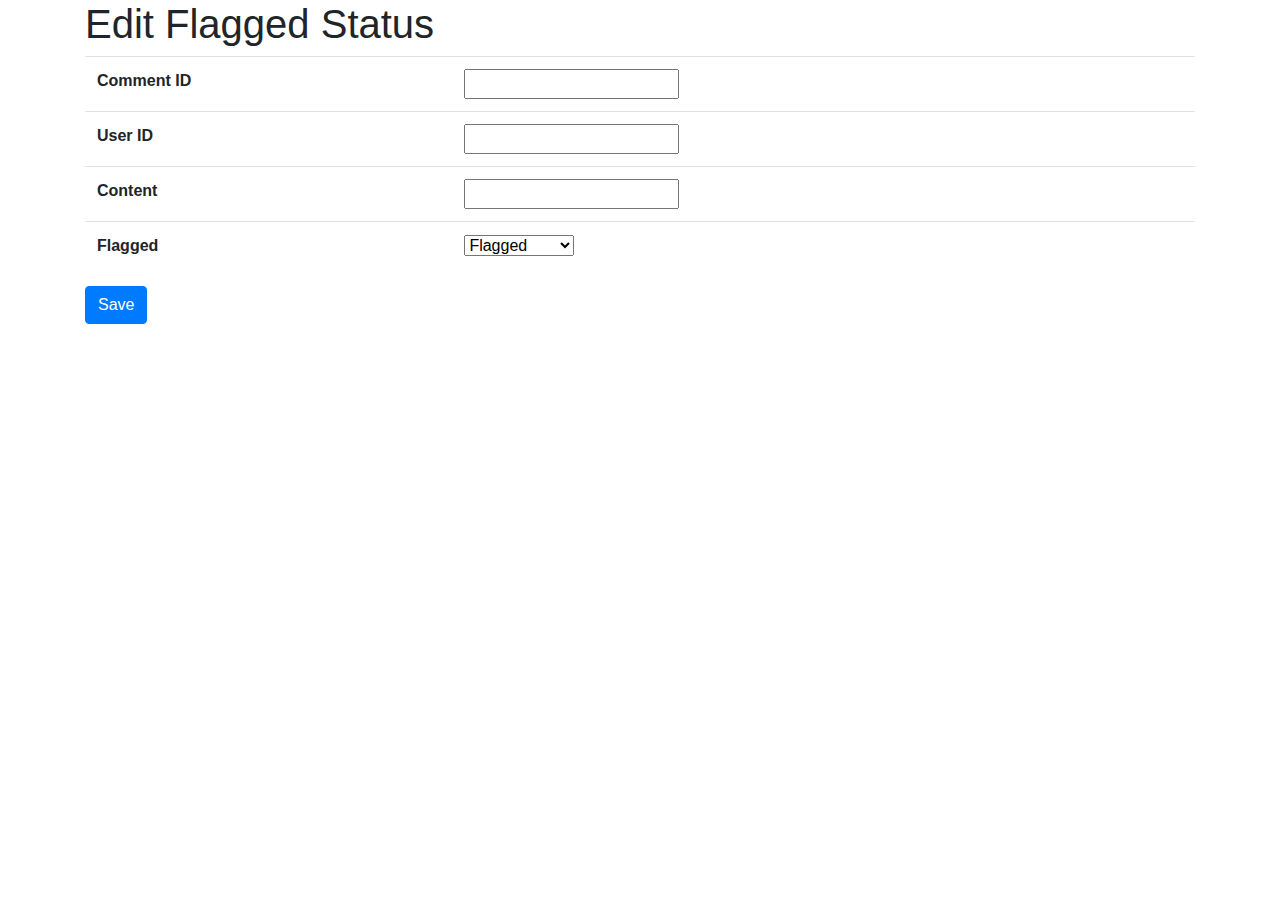
<file: src/main/resources/templates/comment/edit-flagged-status.html>
<!DOCTYPE html>
<html lang="en" xmlns:th="http://www.thymeleaf.org">
<head>
    <meta charset="UTF-8">
    <meta name="viewport" content="width=device-width, initial-scale=1.0">
    <title>Edit Flagged Status</title>
    <link rel="stylesheet" href="https://stackpath.bootstrapcdn.com/bootstrap/4.5.0/css/bootstrap.min.css">
    <script src="https://code.jquery.com/jquery-3.5.1.slim.min.js"></script>
    <script src="https://cdn.jsdelivr.net/npm/popper.js@1.16.0/dist/umd/popper.min.js"></script>
    <script src="https://stackpath.bootstrapcdn.com/bootstrap/4.5.0/js/bootstrap.min.js"></script>
</head>
<body>
<div class="container">
    <h1>Edit Flagged Status</h1>
    <div>
        <form th:action="@{'/comment/edit/' + ${comment.id}}" method="post">
            <!-- Ensure the action URL is properly constructed -->
            <table class="table">
                <tbody>
                    <tr>
                        <th>Comment ID</th>
                        <td><input type="text" th:value="${comment.id}" readonly/></td>
                    </tr>
                    <tr>
                        <th>User ID</th>
                        <td><input type="text" th:value="${comment.user.user_Id}" readonly/></td>
                    </tr>
                    <tr>
                        <th>Content</th>
                        <td><input type="text" th:value="${comment.content}" readonly/></td>
                    </tr>
                    <tr>
                        <th>Flagged</th>
                        <td>
                            <select id="flagged" name="flagged">
                                <option value="true">Flagged</option>
                                <option value="false">Not Flagged</option>
                            </select>
                        </td>
                    </tr>
                </tbody>
            </table>
            <button type="submit" class="btn btn-primary">Save</button>
        </form>
    </div>
</div>
</body>
</html>
</file>
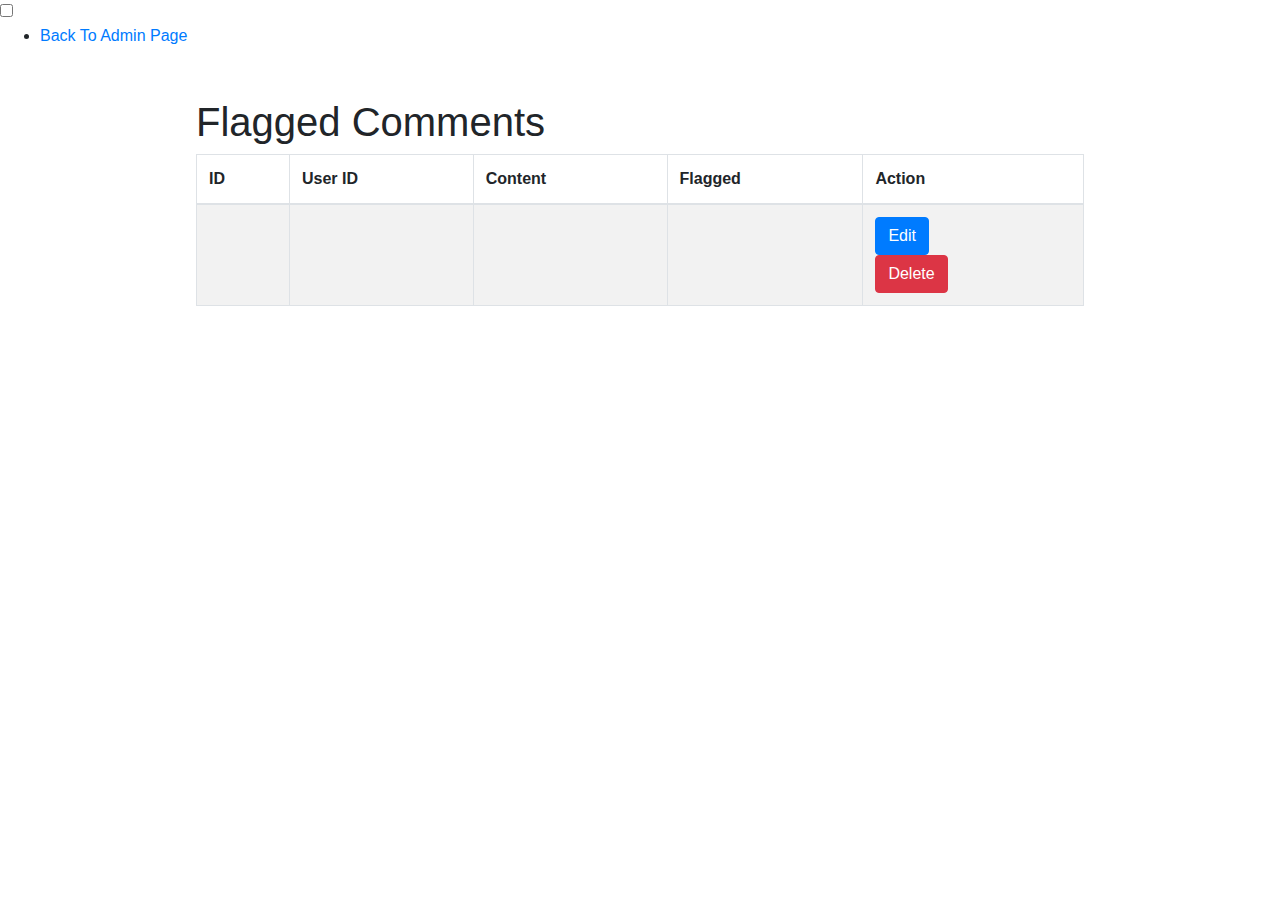
<file: src/main/resources/templates/comment/flagged-comments.html>
<!DOCTYPE html>
<html lang="en" xmlns:th="http://www.thymeleaf.org">
    <head>
        <meta charset="UTF-8">
        <meta name="viewport" content="width=device-width, initial-scale=1.0">
        <title>Flagged Comments</title>
        <link rel="stylesheet" href="https://stackpath.bootstrapcdn.com/bootstrap/4.5.0/css/bootstrap.min.css">
        <style>
            /* Custom styles */
            .container {
                margin-top: 50px; /* Adds space from the top */
            }
            .table-container {
                width: 80%; /* Adjust the width as needed */
                margin: 0 auto; /* Centers the container horizontally */
            }
        </style>
    </head>
    <body>
        
        
          <nav id='menu'>
            <input type='checkbox' id='responsive-menu' onclick='updatemenu()'><label></label>

            <ul>
                <li><a href='/admin/index'> Back To Admin Page</a></li>            
                     
            </ul>



        </nav>
        <div class="container">
            <div class="table-container">
                <h1>Flagged Comments</h1>
                <table class="table table-bordered table-striped">
                    <thead>
                        <tr>
                            <th>ID</th>
                            <th>User ID</th>
                            <th>Content</th>
                            <th>Flagged</th>
                            <th>Action</th>
                        </tr>
                    </thead>
                    <tbody>
                        <!-- Iterate over flaggedComments and display comment information -->
                        <tr th:each="comment : ${flaggedComments}">
                            <td th:text="${comment.id}"></td>
                            <td th:text="${comment.user.user_Id}"></td>
                            <td th:text="${comment.content}"></td>
                            <td th:text="${comment.flagged}"></td>
                            <td>
                                <form th:action="@{/comment/edit/{id}(id=${comment.id})}" method="post">
                                    <input type="hidden" name="_method" value="PUT" />
                                    <!-- Edit button inside the form -->
                                    <button type="submit" class="btn btn-primary">Edit</button>
                                </form>

                                <form th:action="@{/comment/delete/{id}(id=${comment.id})}" method="post">
                                    <input type="hidden" name="_method" value="DELETE" />
                                    <!-- Delete button inside the form -->
                                    <button type="submit" class="btn btn-danger">Delete</button>
                                </form>
                            </td>
                        </tr>
                    </tbody>
                </table>
            </div>
        </div>
    </body>
</html>
</file>
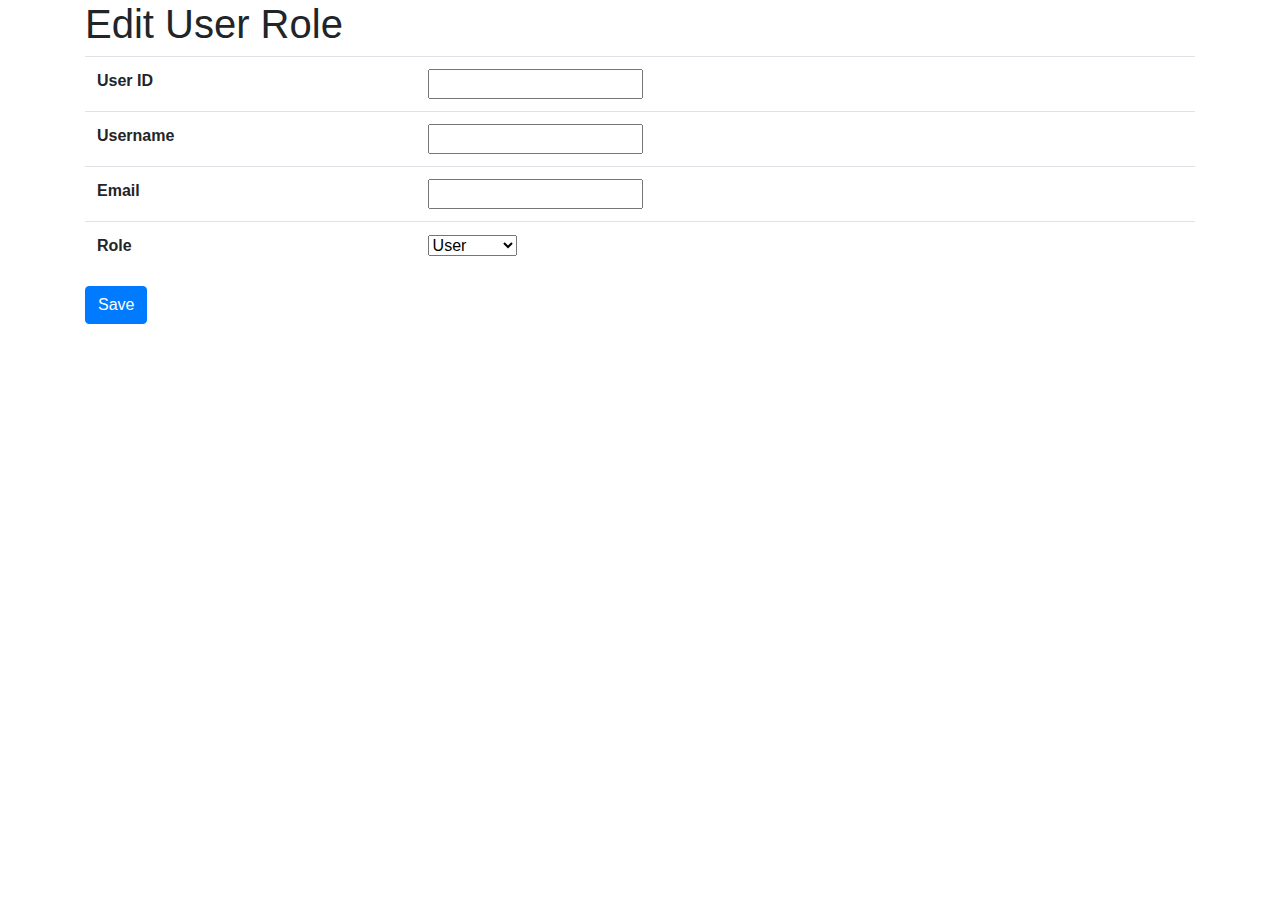
<file: src/main/resources/templates/user/edit-role.html>
<!DOCTYPE html>
<html lang="en" xmlns:th="http://www.thymeleaf.org">
<head>
    <meta charset="UTF-8">
    <meta name="viewport" content="width=device-width, initial-scale=1.0">
    <title>Edit User Role</title>
    <link rel="stylesheet" href="https://stackpath.bootstrapcdn.com/bootstrap/4.5.0/css/bootstrap.min.css">
    <script src="https://code.jquery.com/jquery-3.5.1.slim.min.js"></script>
    <script src="https://cdn.jsdelivr.net/npm/popper.js@1.16.0/dist/umd/popper.min.js"></script>
    <script src="https://stackpath.bootstrapcdn.com/bootstrap/4.5.0/js/bootstrap.min.js"></script>
</head>
<body>
<div class="container">
    <h1>Edit User Role</h1>
    <div>
        <form th:action="@{'/user/edit-role/' + ${user.user_Id}}" method="post">
            <!-- Ensure the action URL is properly constructed -->
            <table class="table">
                <tbody>
                    <tr>
                        <th>User ID</th>
                        <td><input type="text" th:value="${user.user_Id}" readonly/></td>
                    </tr>
                    <tr>
                        <th>Username</th>
                        <td><input type="text" th:value="${user.username}" readonly/></td>
                    </tr>
                    <tr>
                        <th>Email</th>
                        <td><input type="text" th:value="${user.email}" readonly/></td>
                    </tr>
                    <tr>
                        <th>Role</th>
                        <td>
                            <select id="newRole" name="newRole">
                                <option value="USER">User</option>
                                <option value="ADMIN">Admin</option>
                                <option value="Publisher"> Publisher</option>
                                <!-- Add more roles as needed -->
                            </select>
                        </td>
                    </tr>
                </tbody>
            </table>
            <button type="submit" class="btn btn-primary">Save</button>
        </form>
    </div>
</div>
</body>
</html>
</file>
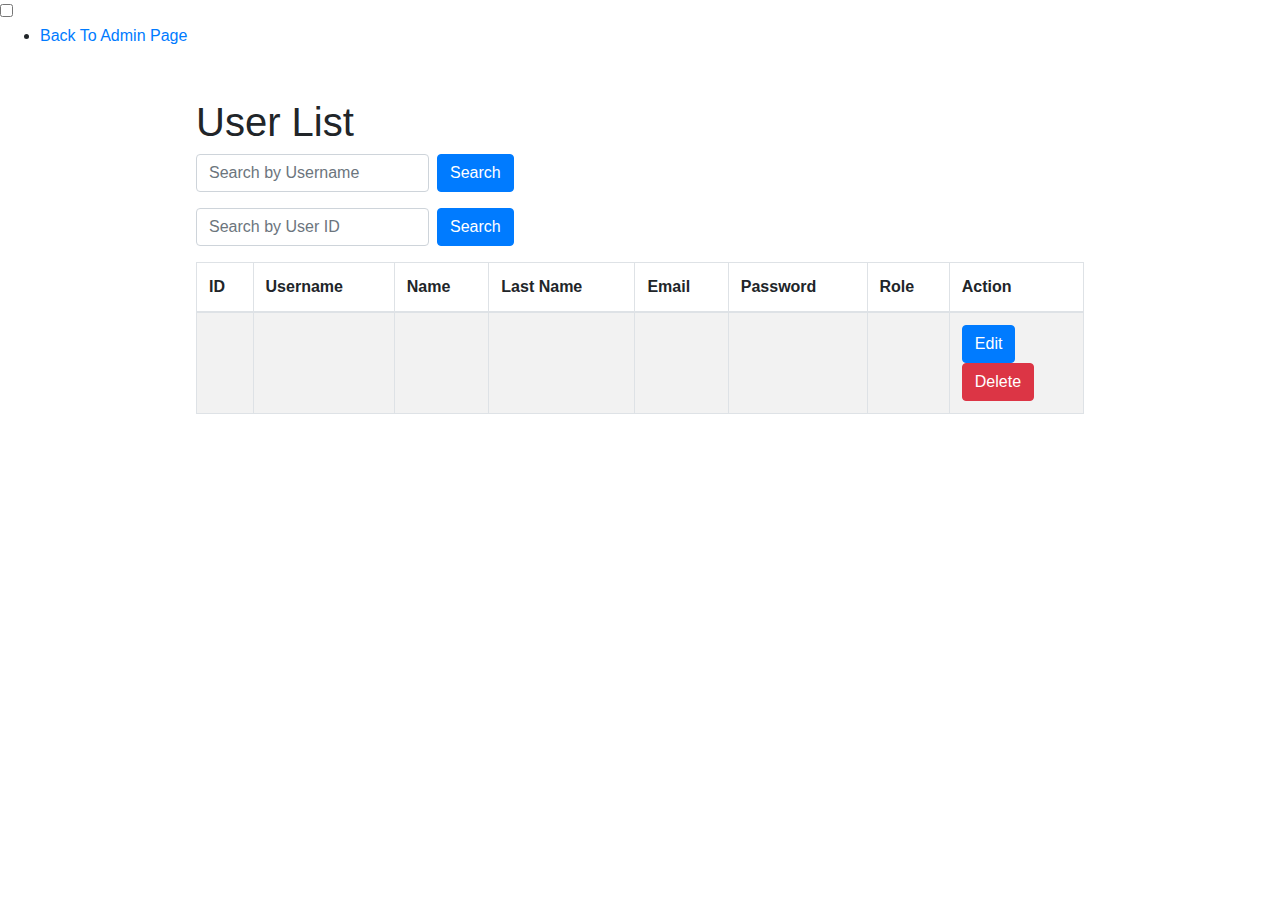
<file: src/main/resources/templates/user/user-list.html>
<!DOCTYPE html>
<html lang="en" xmlns:th="http://www.thymeleaf.org">
    <head>
        <meta charset="UTF-8">
        <meta name="viewport" content="width=device-width, initial-scale=1.0">
        <title>User List</title>
        <link rel="stylesheet" href="https://stackpath.bootstrapcdn.com/bootstrap/4.5.0/css/bootstrap.min.css">
        <style>
            /* Custom styles */
            .container {
                margin-top: 50px; /* Adds space from the top */
            }
            .table-container {
                width: 80%; /* Adjust the width as needed */
                margin: 0 auto; /* Centers the container horizontally */
            }
        </style>
    </head>
    <body>
        
        <nav id='menu'>
            <input type='checkbox' id='responsive-menu' onclick='updatemenu()'><label></label>

            <ul>
                <li><a href='/admin/index'> Back To Admin Page</a></li>            
                     
            </ul>



        </nav> 
        
        <div class="container">
            <div class="table-container">
                <h1>User List</h1>


                <!-- Add this form above the table -->
                <!-- Search by Username Form -->
                <form action="/user/searchByUsername" method="get" class="form-inline mb-3">
                    <input type="text" name="keyword" class="form-control mr-sm-2" placeholder="Search by Username">
                    <button type="submit" class="btn btn-primary">Search</button>
                </form>

                <!-- Search by User ID Form -->
                <form action="/user/searchById" method="get" class="form-inline mb-3">
                    <input type="number" name="userId" class="form-control mr-sm-2" placeholder="Search by User ID">
                    <button type="submit" class="btn btn-primary">Search</button>
                </form>


                <table class="table table-bordered table-striped">
                    <thead>
                        <tr>
                            <th>ID</th>
                            <th>Username</th>
                            <th>Name</th>
                            <th>Last Name</th>
                            <th>Email</th>
                            <th>Password</th>
                            <th>Role</th>
                            <th>Action</th>
                        </tr>
                    </thead>
                    <tbody>
                        <!-- Iterate over users list and display user information -->
                        <tr th:each="user : ${userList}">
                            <td th:text="${user.userId}"></td>
                            <td th:text="${user.username}"></td>
                            <td th:text="${user.name}"></td>
                            <td th:text="${user.lastname}"></td>
                            <td th:text="${user.email}"></td>
                            <td th:text="${user.password}"></td>
                            <td th:text="${user.role}"></td>
                            <td>
                                <form th:action="@{'/user/edit-role/' + ${user.userId}}" method="post">
                                    <input type="hidden" name="_method" value="PUT" />
                                    <!-- Edit button inside the form -->
                                    <button type="submit" class="btn btn-primary">Edit</button>
                                </form>


                                <form th:action="@{'/user/delete/' + ${user.userId}}" method="post">
                                    <input type="hidden" name="_method" value="DELETE" />
                                    <!-- Delete button inside the form -->
                                    <button type="submit" class="btn btn-danger">Delete</button>
                                </form>
                            </td>
                        </tr>
                    </tbody>
                </table>
            </div>
        </div>
    </body>
</html>
</file>
